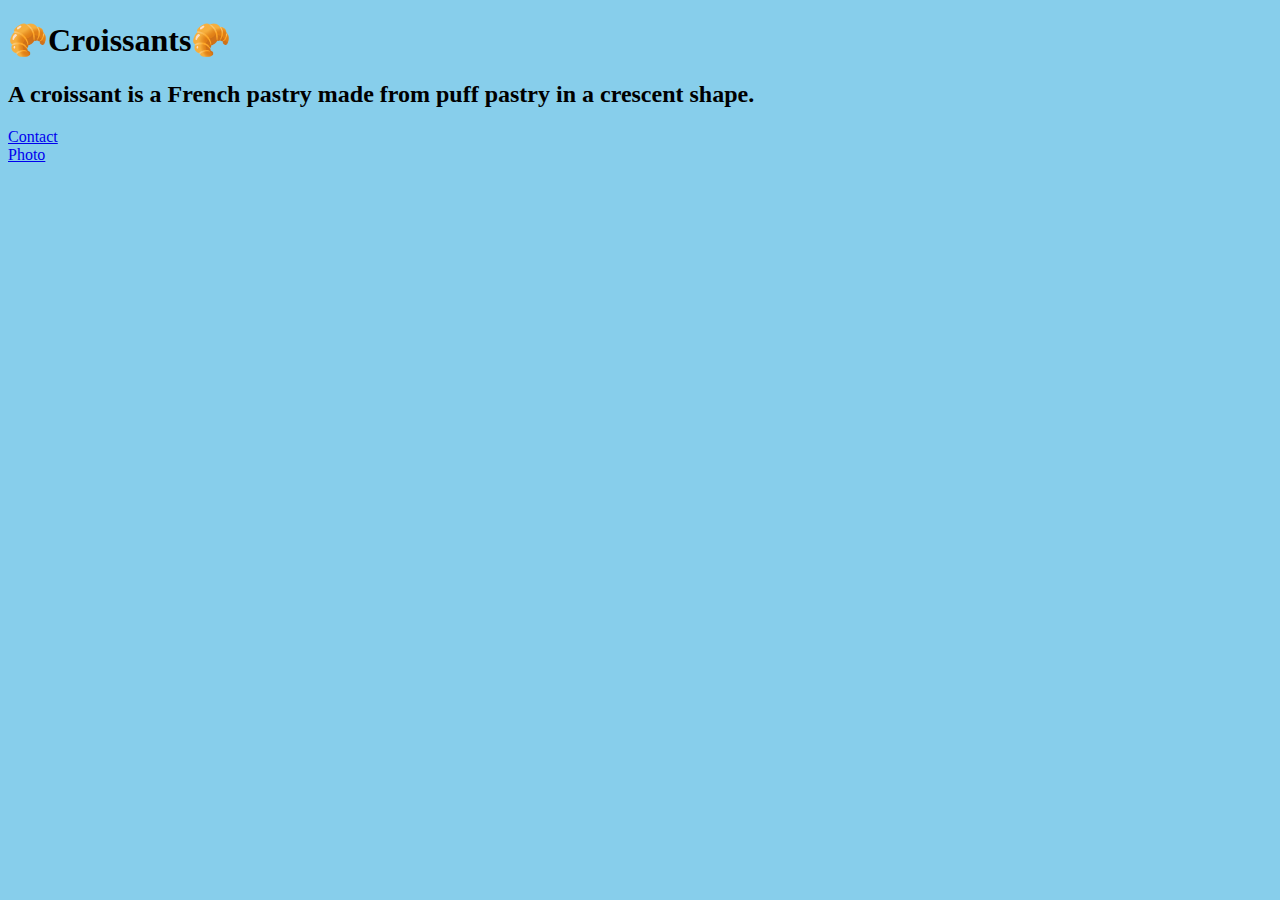
<file: index.html>
<!DOCTYPE html>
<html lang="en">
<head>
    <title>Croissant information page</title>
    <meta charset="UTF-8">
    <meta name="viewport" content="width=device-width, initial-scale=1.0">
    <meta name="description" content="Find out basic information about croissants; including what they look like and how to make them!">
    <link rel="stylesheet" href="src/styles.css"></style>
</head>
<body>
    <h1>🥐Croissants🥐</h1>
    <h2>A croissant is a French pastry made from puff pastry in a crescent shape. </h2>
   

    <div><a href="contact.html" title="Contact page">Contact</a></div>
<div><a href="photo.html" title="Image of croissants">Photo</a></div>
</body>
</html>
</file>
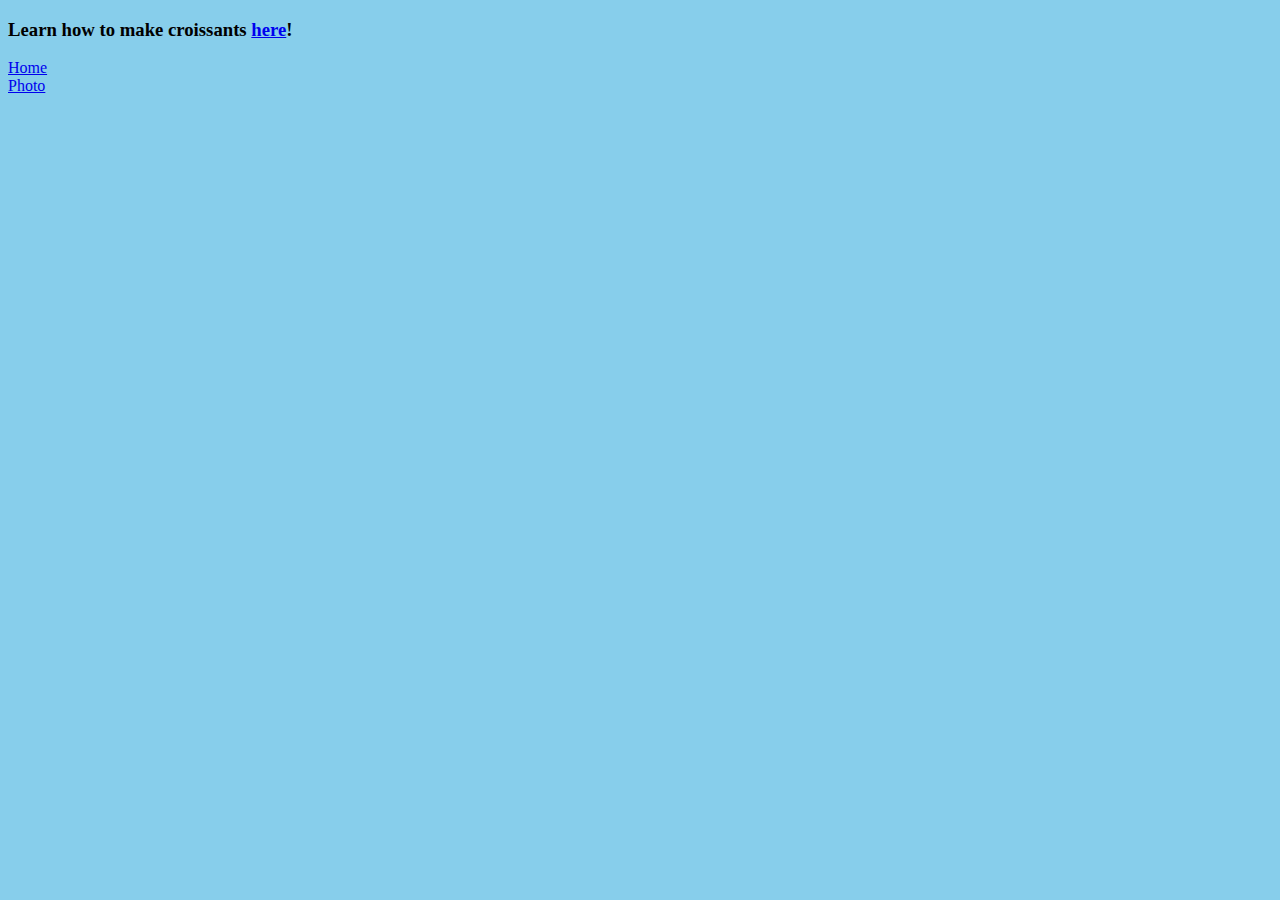
<file: contact.html>
<!DOCTYPE html>
<html lang="en">
<head>
    <meta charset="UTF-8">
    <meta name="viewport" content="width=device-width, initial-scale=1.0">
    <title>Document</title>
    <link rel="stylesheet" href="src/styles.css"></style>
</head>
<body>
    <h3>Learn how to make croissants <a href="https://www.bbcgoodfood.com/recipes/croissants">here</a>!</h5>
<div><a href="index.html" title="Home page">Home</a></div>
<div><a href="photo.html" title="Image of croissants">Photo</a></div>


 
</body>
</html>
</file>
<file: src/styles.css>
body{
    background-color: skyblue;
}
;
</file>
